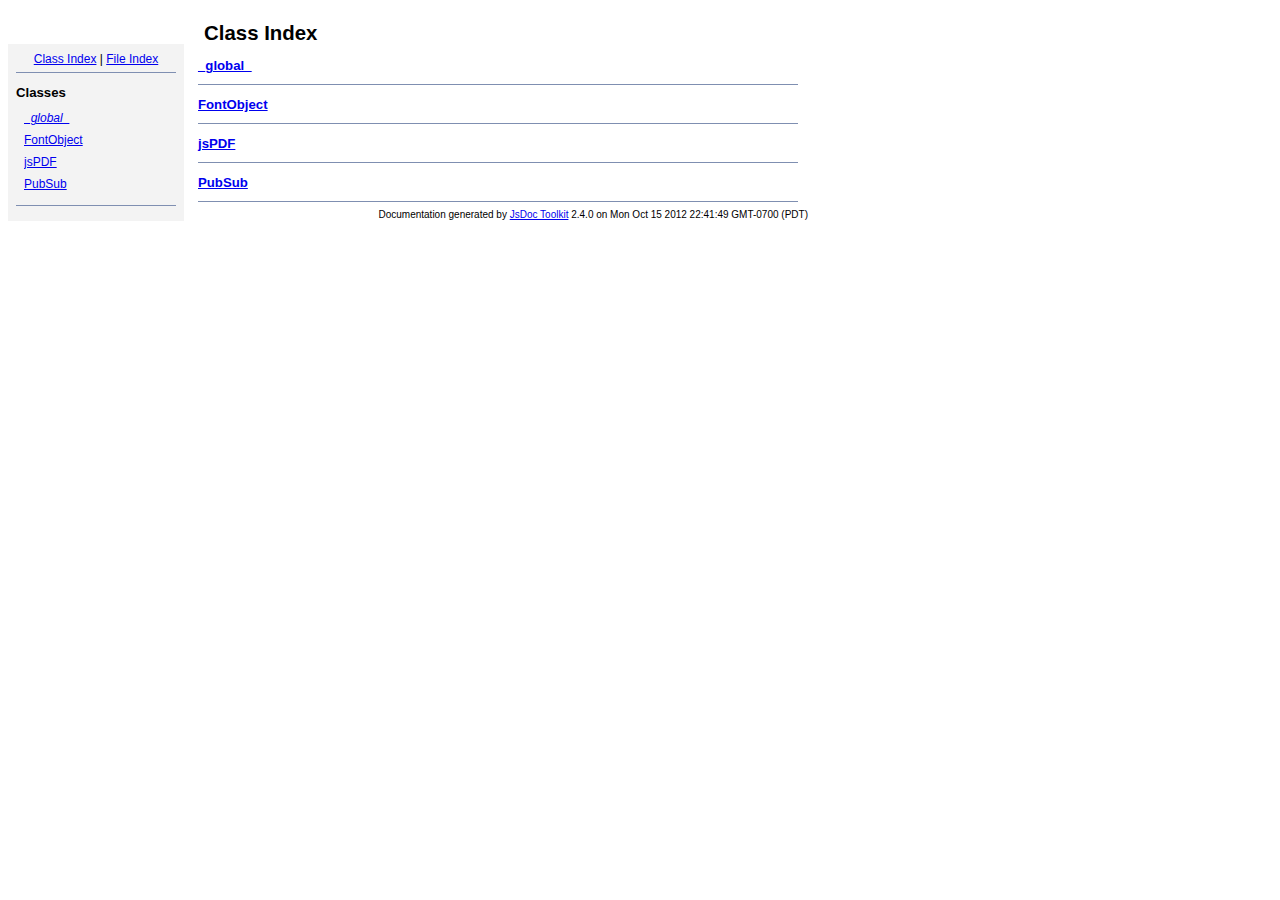
<file: jsPDF-1.3.2/doc/index.html>
<!DOCTYPE html PUBLIC "-//W3C//DTD XHTML 1.0 Transitional//EN"
        "http://www.w3.org/TR/xhtml1/DTD/xhtml1-transitional.dtd">
<html xmlns="http://www.w3.org/1999/xhtml" xml:lang="en" lang="en">
	<head>
		<meta http-equiv="content-type" content="text/html; charset=utf-8" />
		
		<title>JsDoc Reference - Index</title>
		<meta name="generator" content="JsDoc Toolkit" />
		
		<style type="text/css">
		/* default.css */
body
{
	font: 12px "Lucida Grande", Tahoma, Arial, Helvetica, sans-serif;
	width: 800px;
}

.header
{
	clear: both;
	background-color: #ccc;
	padding: 8px;
}

h1
{
	font-size: 150%;
	font-weight: bold;
	padding: 0;
	margin: 1em 0 0 .3em;
}

hr
{
	border: none 0;
	border-top: 1px solid #7F8FB1;
	height: 1px;
}

pre.code
{
	display: block;
	padding: 8px;
	border: 1px dashed #ccc;
}

#index
{
	margin-top: 24px;
	float: left;
	width: 160px;
	position: absolute;
	left: 8px;
	background-color: #F3F3F3;
	padding: 8px;
}

#content
{
	margin-left: 190px;
	width: 600px;
}

.classList
{
	list-style-type: none;
	padding: 0;
	margin: 0 0 0 8px;
	font-family: arial, sans-serif;
	font-size: 1em;
	overflow: auto;
}

.classList li
{
	padding: 0;
	margin: 0 0 8px 0;
}

.summaryTable { width: 100%; }

h1.classTitle
{
	font-size:170%;
	line-height:130%;
}

h2 { font-size: 110%; }
caption, div.sectionTitle
{
	background-color: #7F8FB1;
	color: #fff;
	font-size:130%;
	text-align: left;
	padding: 2px 6px 2px 6px;
	border: 1px #7F8FB1 solid;
}

div.sectionTitle { margin-bottom: 8px; }
.summaryTable thead { display: none; }

.summaryTable td
{
	vertical-align: top;
	padding: 4px;
	border-bottom: 1px #7F8FB1 solid;
	border-right: 1px #7F8FB1 solid;
}

/*col#summaryAttributes {}*/
.summaryTable td.attributes
{
	border-left: 1px #7F8FB1 solid;
	width: 140px;
	text-align: right;
}

td.attributes, .fixedFont
{
	line-height: 15px;
	color: #002EBE;
	font-family: "Courier New",Courier,monospace;
	font-size: 13px;
}

.summaryTable td.nameDescription
{
	text-align: left;
	font-size: 13px;
	line-height: 15px;
}

.summaryTable td.nameDescription, .description
{
	line-height: 15px;
	padding: 4px;
	padding-left: 4px;
}

.summaryTable { margin-bottom: 8px; }

ul.inheritsList
{
	list-style: square;
	margin-left: 20px;
	padding-left: 0;
}

.detailList {
	margin-left: 20px; 
	line-height: 15px;
}
.detailList dt { margin-left: 20px; }

.detailList .heading
{
	font-weight: bold;
	padding-bottom: 6px;
	margin-left: 0;
}

.light, td.attributes, .light a:link, .light a:visited
{
	color: #777;
	font-style: italic;
}

.fineprint
{
	text-align: right;
	font-size: 10px;
}
		</style>
	</head>
	
	<body>
		<div id="header">
</div>
		
		<div id="index">
			<div align="center"><a href="index.html">Class Index</a>
| <a href="files.html">File Index</a></div>
<hr />
<h2>Classes</h2>
<ul class="classList">
	
	<li><i><a href="symbols/_global_.html">_global_</a></i></li>
	
	<li><a href="symbols/FontObject.html">FontObject</a></li>
	
	<li><a href="symbols/jsPDF.html">jsPDF</a></li>
	
	<li><a href="symbols/PubSub.html">PubSub</a></li>
	
</ul>
<hr />
		</div>
		
		<div id="content">
			<h1 class="classTitle">Class Index</h1>
			
			
			<div>
				<h2><a href="symbols/_global_.html">_global_</a></h2>
				
			</div>
			<hr />
			
			<div>
				<h2><a href="symbols/FontObject.html">FontObject</a></h2>
				
			</div>
			<hr />
			
			<div>
				<h2><a href="symbols/jsPDF.html">jsPDF</a></h2>
				
			</div>
			<hr />
			
			<div>
				<h2><a href="symbols/PubSub.html">PubSub</a></h2>
				
			</div>
			<hr />
			
			
		</div>
		<div class="fineprint" style="clear:both">
			
			Documentation generated by <a href="http://code.google.com/p/jsdoc-toolkit/" target="_blankt">JsDoc Toolkit</a> 2.4.0 on Mon Oct 15 2012 22:41:49 GMT-0700 (PDT)
		</div>
	</body>
</html>
</file>
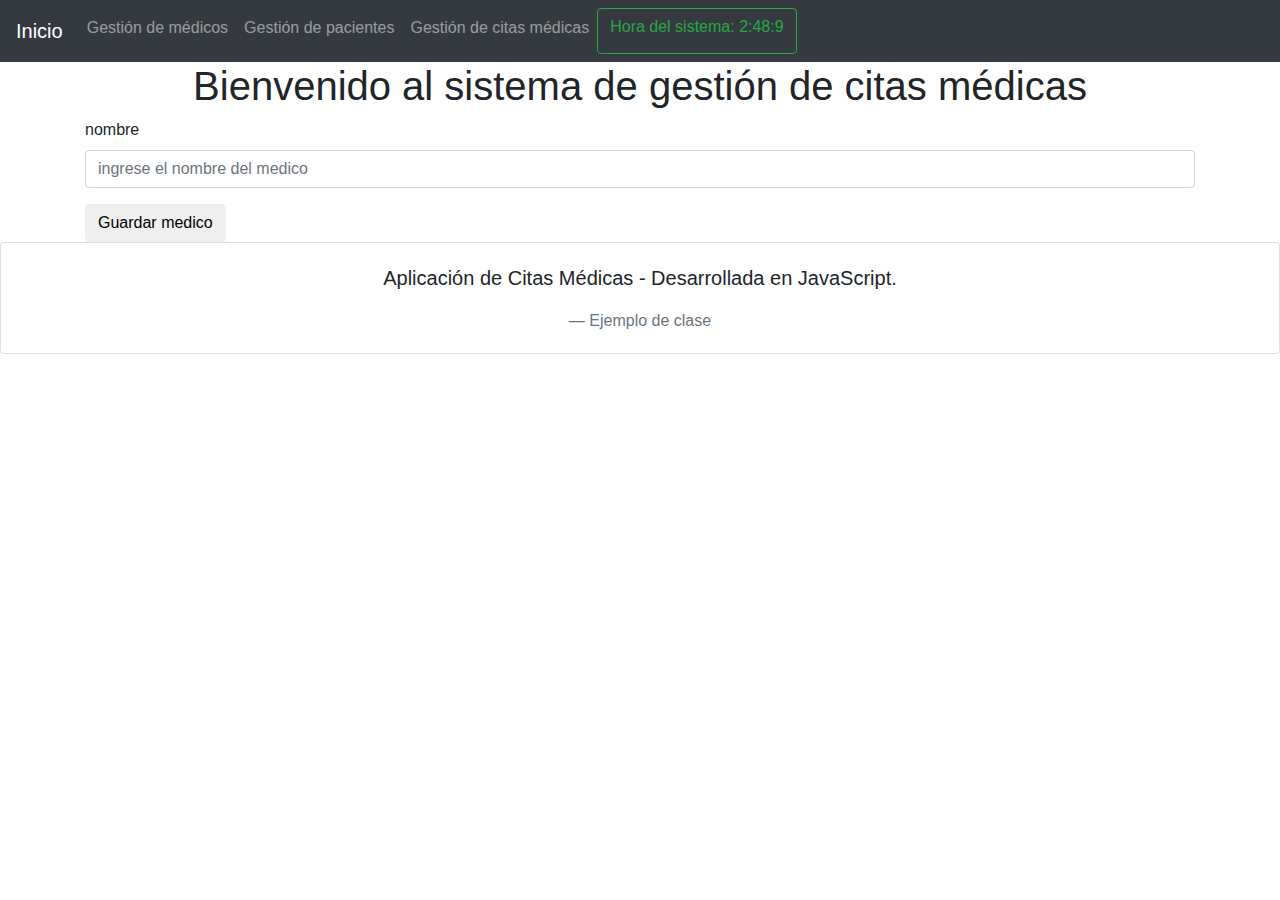
<file: medicos.html>
<!DOCTYPE html>
<html lang="en">
<head>
    <meta charset="UTF-8">
    <meta http-equiv="X-UA-Compatible" content="IE=edge">
    <meta name="viewport" content="width=device-width, initial-scale=1.0">
    <link rel="stylesheet" href="https://cdn.jsdelivr.net/npm/bootstrap@4.0.0/dist/css/bootstrap.min.css" integrity="sha384-Gn5384xqQ1aoWXA+058RXPxPg6fy4IWvTNh0E263XmFcJlSAwiGgFAW/dAiS6JXm" crossorigin="anonymous">
    <title>Document</title>
</head>
<header>
    <nav class="navbar navbar-expand-lg navbar-dark bg-dark">
        <a class="navbar-brand" href="index.html">Inicio</a>
        <button class="navbar-toggler" type="button" data-toggle="collapse" data-target="#navbarSupportedContent" aria-controls="navbarSupportedContent" aria-expanded="false" aria-label="Toggle navigation">
          <span class="navbar-toggler-icon"></span>
        </button>
        <div class="collapse navbar-collapse" id="navbarSupportedContent">
          <ul class="navbar-nav mr-auto">
            <li class="nav-item">
              <a class="nav-link" href="medicos.html">Gestión de médicos<span class="sr-only">(current)</span></a>
            </li>
            <li class="nav-item">
              <a class="nav-link" href="pacientes.html">Gestión de pacientes</a>
            </li>
            <li class="nav-item">
                <a class="nav-link" href="pacientes.html">Gestión de citas médicas</a>
            </li>
            <li class="nav-item">
                <label class="btn btn-outline-success my-0 my-sm-0">Hora del sistema: <label id="mostrarReloj"></label>
            </li>
          </ul>
        </div>
      </nav>
</header>
<body onload="horaSistema();">
    <div class="container">
        <div class="row">
            <div class="col-12">
                <h1 class="text-center">Bienvenido al sistema de gestión de citas médicas</h1>
                <form action="guardarMedico.php" method="post">
                 <div class="form-group">
                  <label for="nombre">nombre</label>
        
        
                  <input type="text" class="form-control" id="nombre" name="name" placeholder="ingrese el nombre del medico">
                 </div>


                  <button type="submit" class="btn btn-succes">Guardar medico</button>
              </div>
        </div>
    </div>

    <script src="reloj.js"></script>
    <script src="https://code.jquery.com/jquery-3.2.1.slim.min.js" integrity="sha384-KJ3o2DKtIkvYIK3UENzmM7KCkRr/rE9/Qpg6aAZGJwFDMVNA/GpGFF93hXpG5KkN" crossorigin="anonymous"></script>
    <script src="https://cdn.jsdelivr.net/npm/popper.js@1.12.9/dist/umd/popper.min.js" integrity="sha384-ApNbgh9B+Y1QKtv3Rn7W3mgPxhU9K/ScQsAP7hUibX39j7fakFPskvXusvfa0b4Q" crossorigin="anonymous"></script>
    <script src="https://cdn.jsdelivr.net/npm/bootstrap@4.0.0/dist/js/bootstrap.min.js" integrity="sha384-JZR6Spejh4U02d8jOt6vLEHfe/JQGiRRSQQxSfFWpi1MquVdAyjUar5+76PVCmYl" crossorigin="anonymous"></script>
    <script src="jsPDF-1.3.2\dist\jspdf.min.js"></script>
<footer>
    <div class="card">
        <div class="card-body text-center">
          <blockquote class="blockquote mb-0">
            <p>Aplicación de Citas Médicas - Desarrollada en JavaScript.</p>
            <footer class="blockquote-footer">Ejemplo de clase </footer>
          </blockquote>
        </div>
      </div>
</footer>
</body>
</html>
</file>
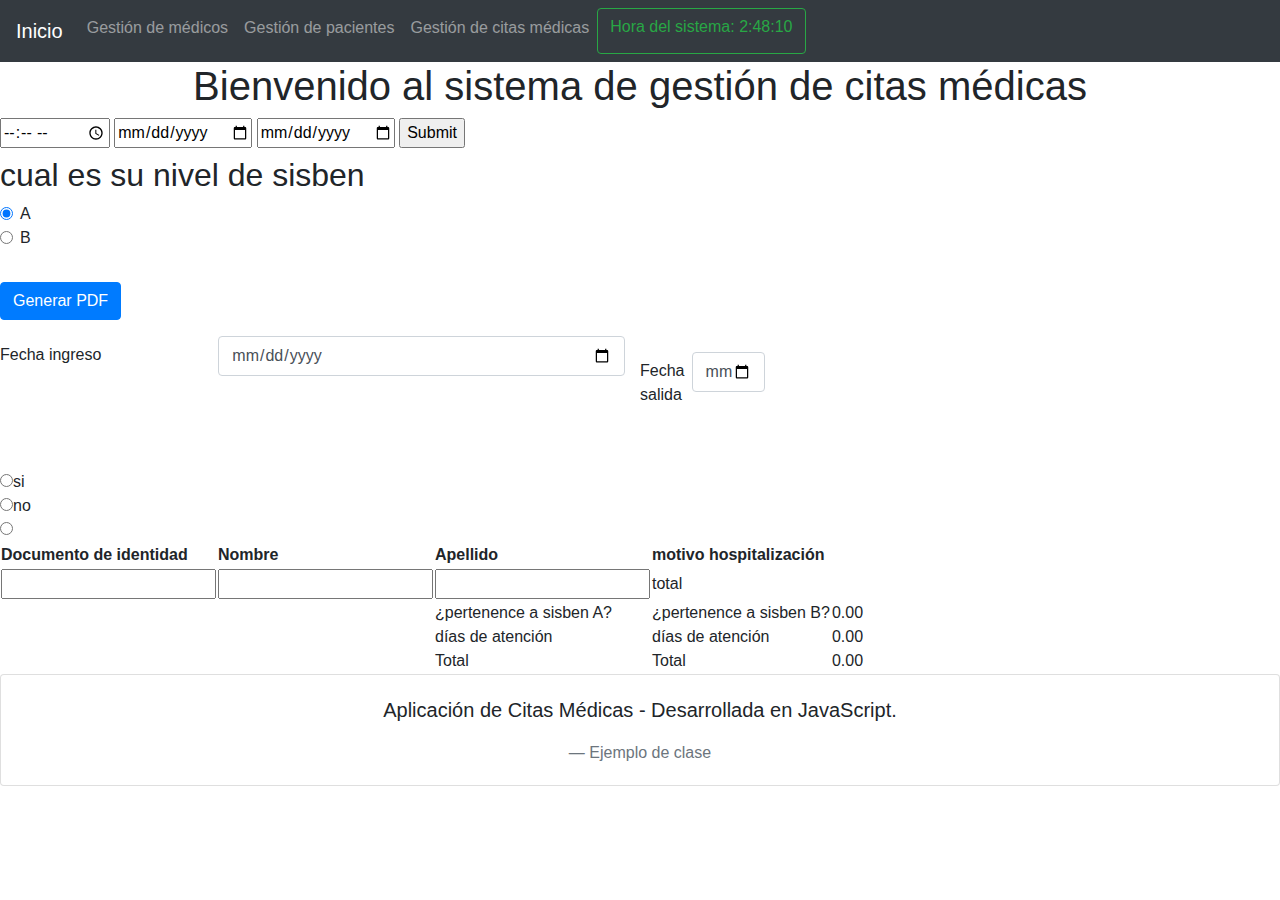
<file: pacientes.html>
<!DOCTYPE html>
<html lang="en">
<head>
    <meta charset="UTF-8">
    <meta http-equiv="X-UA-Compatible" content="IE=edge">
    <meta name="viewport" content="width=device-width, initial-scale=1.0">
    <link rel="stylesheet" href="https://cdn.jsdelivr.net/npm/bootstrap@4.0.0/dist/css/bootstrap.min.css" integrity="sha384-Gn5384xqQ1aoWXA+058RXPxPg6fy4IWvTNh0E263XmFcJlSAwiGgFAW/dAiS6JXm" crossorigin="anonymous">
    <link rel="style.css">
    <title>Pacientes</title>
</head>
<header onload="horaSistema();">
    <nav class="navbar navbar-expand-lg navbar-dark bg-dark">
        <a class="navbar-brand" href="index.html">Inicio</a>
        <button class="navbar-toggler" type="button" data-toggle="collapse" data-target="#navbarSupportedContent" aria-controls="navbarSupportedContent" aria-expanded="false" aria-label="Toggle navigation">
          <span class="navbar-toggler-icon"></span>
        </button>
        <div class="collapse navbar-collapse" id="navbarSupportedContent">
          <ul class="navbar-nav mr-auto">
            <li class="nav-item">
              <a class="nav-link" href="medicos.html">Gestión de médicos<span class="sr-only">(current)</span></a>
            </li>
            <li class="nav-item">
              <a class="nav-link" href="pacientes.html">Gestión de pacientes</a>
            </li>
            <li class="nav-item">
                <a class="nav-link" href="pacientes.html">Gestión de citas médicas</a>
            </li>
            <li class="nav-item">
                <label class="btn btn-outline-success my-0 my-sm-0">Hora del sistema: <label id="mostrarReloj"></label>
            </li>
          </ul>
        </div>
      </nav>
</header>
<body onload="horaSistema();">
    <div class="container">
        <div class="row">
            <div class="col-12">
                <h1 class="text-center">Bienvenido al sistema de gestión de citas médicas</h1>
            </div>
        </div>
    </div>
    
    <label>
       <input type="time">
       
       <input type="date" id="inicio" >
       <input type="date" id="salida" >
       <input type="submit" id="enviar" onclick="calculardias()">

    </label>
    <h2>cual es su nivel de sisben</h2>
    <label for="">
       <div class="form-check ">
         <input class="form-check-input" type="radio" name="exampleRadios" id="" value="option1" checked>
         <label class="form-check-label" for="exampleRadios1">
           A
         </label>
       </div>
       <div class="form-check">
         <input class="form-check-input" type="radio" name="exampleRadios" id="SiA" value="option2">
         <label class="form-check-label" for="exampleRadios2">
           B
         </label>
       </div>
   </label>
   
     <br>
     <br>
     <button onclick="generarPDF1()" class="btn btn-primary">Generar PDF</button>

     <table>
      <thead>
          <th>Documento de identidad</th>
          <th>Nombre</th>
          <th>Apellido</th>
          <th>motivo hospitalización</th>
          <div class="form-group row mt-3">
              <label class="col-sm-4 col-lg-2 col-form-label">Fecha ingreso</label>
              <div class="form-group col-sm-8 col-lg-4">
                  <input type="date" id="fecha" name="fecha" class="form-control" autoComplete="off" required/>
              </div>

              <div class="form-group row mt-3">
                  <label class="col-sm-4 col-lg-2 col-form-label">Fecha salida</label>
                  <div class="form-group col-sm-8 col-lg-4">
                      <input type="date" id="fecha" name="fecha" class="form-control" autoComplete="off" required/>
                  </div>
      </thead>
      <tr>
          <td><input type="¿pertenece a  sisben A?"></td>
          <td><input type="¿pertenenece a sisben B?"></td>
          <td><input type="dias de atencion (c/u $75.000)"></td>
          <td class="subtotal"> total</td>
      </tr>
      <tr>
          <td></td>
          <td></td>
          <td class='text'>¿pertenence a sisben A?<br>días de atención <br><span class="bold">Total</span></td>
      

          
              
              <br />
              
              <input name="SI" type="radio" value="SI" />si
              
              <br />
              
              <input name="NO" type="radio" value="NO" />no
              
              <br />
              
              
              
              </form>

          <input type="radio" name="ingresos" value="SI"> <br>
          <td class='text'>¿pertenence a sisben B?<br>días de atención <br><span class="bold">Total</span></td>

          <td class='text'><div class="base">0.00</div><div class="iva">0.00</div><div class="total bold">0.00</div></td>
      </tr>
  </table>

    <script src="reloj.js"></script>
    <script src="https://code.jquery.com/jquery-3.2.1.slim.min.js" integrity="sha384-KJ3o2DKtIkvYIK3UENzmM7KCkRr/rE9/Qpg6aAZGJwFDMVNA/GpGFF93hXpG5KkN" crossorigin="anonymous"></script>
    <script src="https://cdn.jsdelivr.net/npm/popper.js@1.12.9/dist/umd/popper.min.js" integrity="sha384-ApNbgh9B+Y1QKtv3Rn7W3mgPxhU9K/ScQsAP7hUibX39j7fakFPskvXusvfa0b4Q" crossorigin="anonymous"></script>
    <script src="https://cdn.jsdelivr.net/npm/bootstrap@4.0.0/dist/js/bootstrap.min.js" integrity="sha384-JZR6Spejh4U02d8jOt6vLEHfe/JQGiRRSQQxSfFWpi1MquVdAyjUar5+76PVCmYl" crossorigin="anonymous"></script>
    <script src="jsPDF-1.3.2\dist\jspdf.min.js"></script>
    <script src="calcularDias.js"></script>
    <script src="facturacion.js"></script>
<footer>
    <div class="card">
        <div class="card-body text-center">
          <blockquote class="blockquote mb-0">
            <p>Aplicación de Citas Médicas - Desarrollada en JavaScript.</p>
            <footer class="blockquote-footer">Ejemplo de clase </footer>
          </blockquote>
        </div>
      </div>
</footer>
</body>
</html>
</file>
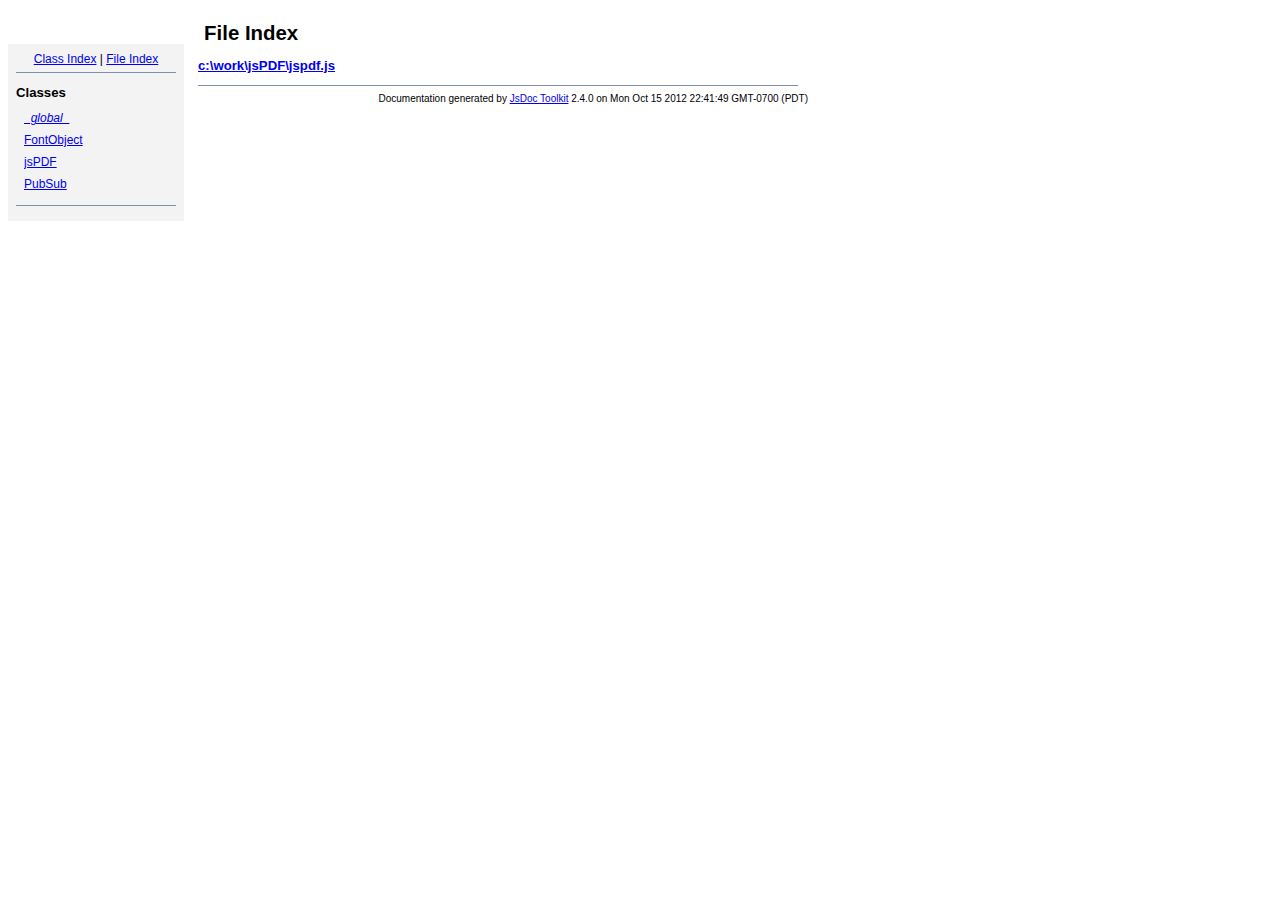
<file: jsPDF-1.3.2/doc/files.html>
<!DOCTYPE html PUBLIC "-//W3C//DTD XHTML 1.0 Transitional//EN"
        "http://www.w3.org/TR/xhtml1/DTD/xhtml1-transitional.dtd">
<html xmlns="http://www.w3.org/1999/xhtml" xml:lang="en" lang="en">
	<head>
		<meta http-equiv="content-type" content="text/html; charset=utf-8" />
		
		<title>JsDoc Reference - File Index</title>
		<meta name="generator" content="JsDoc Toolkit" />
		
		<style type="text/css">
		/* default.css */
body
{
	font: 12px "Lucida Grande", Tahoma, Arial, Helvetica, sans-serif;
	width: 800px;
}

.header
{
	clear: both;
	background-color: #ccc;
	padding: 8px;
}

h1
{
	font-size: 150%;
	font-weight: bold;
	padding: 0;
	margin: 1em 0 0 .3em;
}

hr
{
	border: none 0;
	border-top: 1px solid #7F8FB1;
	height: 1px;
}

pre.code
{
	display: block;
	padding: 8px;
	border: 1px dashed #ccc;
}

#index
{
	margin-top: 24px;
	float: left;
	width: 160px;
	position: absolute;
	left: 8px;
	background-color: #F3F3F3;
	padding: 8px;
}

#content
{
	margin-left: 190px;
	width: 600px;
}

.classList
{
	list-style-type: none;
	padding: 0;
	margin: 0 0 0 8px;
	font-family: arial, sans-serif;
	font-size: 1em;
	overflow: auto;
}

.classList li
{
	padding: 0;
	margin: 0 0 8px 0;
}

.summaryTable { width: 100%; }

h1.classTitle
{
	font-size:170%;
	line-height:130%;
}

h2 { font-size: 110%; }
caption, div.sectionTitle
{
	background-color: #7F8FB1;
	color: #fff;
	font-size:130%;
	text-align: left;
	padding: 2px 6px 2px 6px;
	border: 1px #7F8FB1 solid;
}

div.sectionTitle { margin-bottom: 8px; }
.summaryTable thead { display: none; }

.summaryTable td
{
	vertical-align: top;
	padding: 4px;
	border-bottom: 1px #7F8FB1 solid;
	border-right: 1px #7F8FB1 solid;
}

/*col#summaryAttributes {}*/
.summaryTable td.attributes
{
	border-left: 1px #7F8FB1 solid;
	width: 140px;
	text-align: right;
}

td.attributes, .fixedFont
{
	line-height: 15px;
	color: #002EBE;
	font-family: "Courier New",Courier,monospace;
	font-size: 13px;
}

.summaryTable td.nameDescription
{
	text-align: left;
	font-size: 13px;
	line-height: 15px;
}

.summaryTable td.nameDescription, .description
{
	line-height: 15px;
	padding: 4px;
	padding-left: 4px;
}

.summaryTable { margin-bottom: 8px; }

ul.inheritsList
{
	list-style: square;
	margin-left: 20px;
	padding-left: 0;
}

.detailList {
	margin-left: 20px; 
	line-height: 15px;
}
.detailList dt { margin-left: 20px; }

.detailList .heading
{
	font-weight: bold;
	padding-bottom: 6px;
	margin-left: 0;
}

.light, td.attributes, .light a:link, .light a:visited
{
	color: #777;
	font-style: italic;
}

.fineprint
{
	text-align: right;
	font-size: 10px;
}
		</style>
	</head>
	
	<body>
		<div id="header">
</div>
		
		<div id="index">
			<div align="center"><a href="index.html">Class Index</a>
| <a href="files.html">File Index</a></div>
<hr />
<h2>Classes</h2>
<ul class="classList">
	
	<li><i><a href="symbols/_global_.html">_global_</a></i></li>
	
	<li><a href="symbols/FontObject.html">FontObject</a></li>
	
	<li><a href="symbols/jsPDF.html">jsPDF</a></li>
	
	<li><a href="symbols/PubSub.html">PubSub</a></li>
	
</ul>
<hr />
		</div>
		
		<div id="content">
			<h1 class="classTitle">File Index</h1>
			
			
			<div>
				<h2><a href="symbols/src/c__work_jsPDF_jspdf.js.html">c:\work\jsPDF\jspdf.js</a></h2>
				
				<dl>
					
					
					
					
				</dl>
			</div>
			<hr />
			
			
		</div>
		<div class="fineprint" style="clear:both">
			
			Documentation generated by <a href="http://code.google.com/p/jsdoc-toolkit/" target="_blankt">JsDoc Toolkit</a> 2.4.0 on Mon Oct 15 2012 22:41:49 GMT-0700 (PDT)
		</div>
	</body>
</html>
</file>
